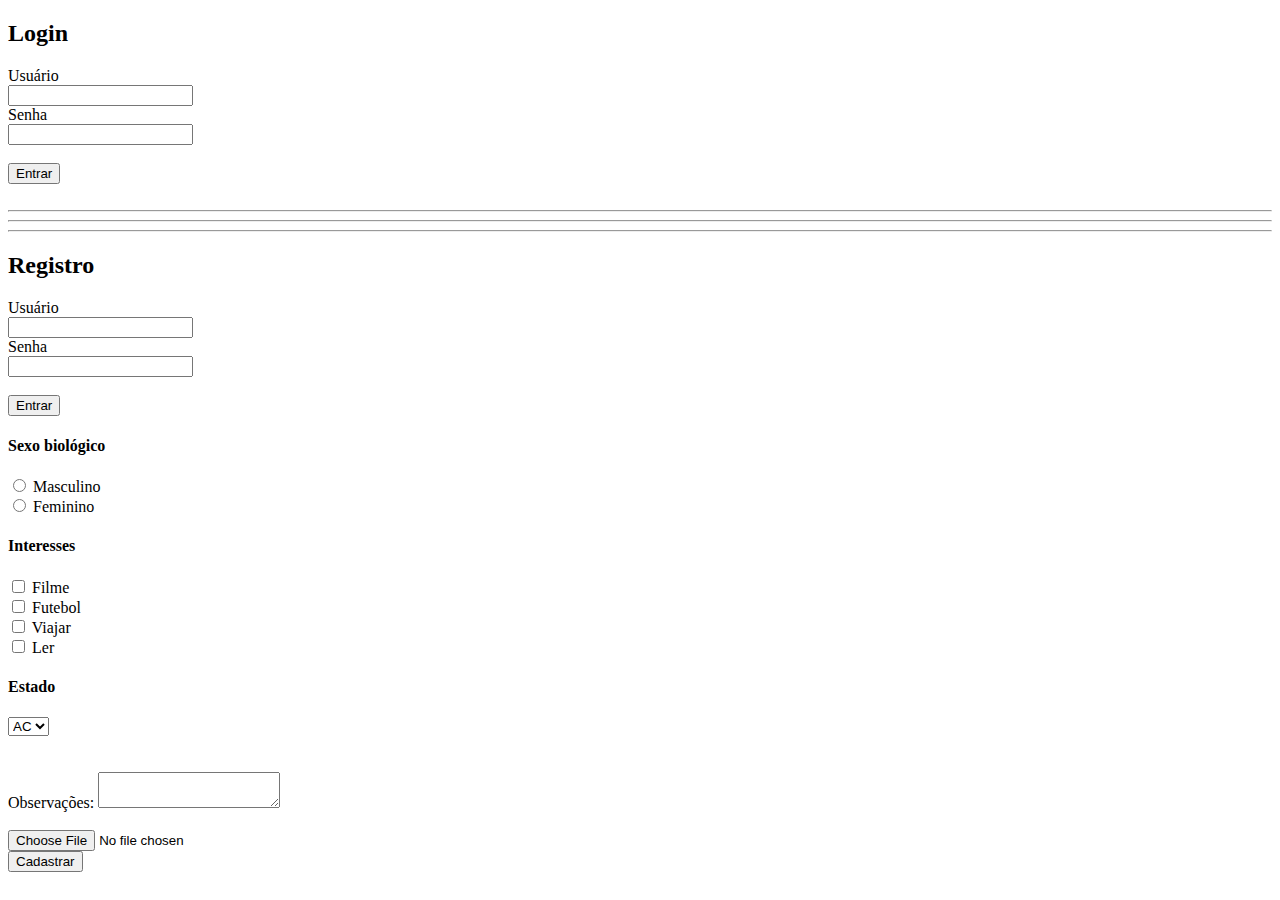
<file: index.html>
<!DOCTYPE html>
<html lang="en">

<head>
    <meta charset="UTF-8">
    <meta name="viewport" content="width=device-width, initial-scale=1.0">
    <title>Projeto Ford</title>
</head>

<body>
    <h2>Login</h2>
    <form action="login.php" method="post">
        <label for="Username">Usuário</label>
        <br>
        <input type="text" id="Username" name="Username" required>
        <br>
        <label for="password">Senha</label>
        <br>
        <Input type="text" id="password" name="password" required>
        <br>
        <br>
        <button type="submit">Entrar</button>
    </form>
    <br>
    <hr>
    <hr>
    <hr>
    <h2>Registro</h2>
    <form action="register.php" method="post">
        <label for="Username">Usuário</label>
        <br>
        <input type="text" id="Username" name="Username" required>
        <br>
        <label for="password">Senha</label>
        <br>
        <Input type="text" id="password" name="password" required>
        <br>
        <br>
        <button type="submit">Entrar</button>
    </form>

    <h4>Sexo biológico</h4>

    <input type="radio" name="sexo" value="M"> Masculino
    <br>
    <input type="radio" name="sexo" value="F"> Feminino

    <h4>Interesses</h4>

    <input type="checkbox" name="Interesses" value="Fi"> Filme
    <br>
    <input type="checkbox" name="Interesses" value="Fu"> Futebol
    <br>
    <input type="checkbox" name="Interesses" value="V"> Viajar
    <br>
    <input type="checkbox" name="Interesses" value="L"> Ler
    <br>
    <h4>Estado</h4>
    <select name="Estado">
        <option value="AC">AC</option>
        <option value="AL">AP</option>
        <option value="AP">AP</option>
        <option value="BA">BA</option>
        <option value="RJ">RJ</option>
        <option value="SP">SP</option>
        <option value="SC">SC</option>
    </select>
    <br>
    <br>
    <br>
    Observações:
    <textarea name="" id=""></textarea>
    <br>
    <br>
    <input type="file" accept="image">
    <br>
    <input type="submit" value="Cadastrar">

</body>

</html>
</file>
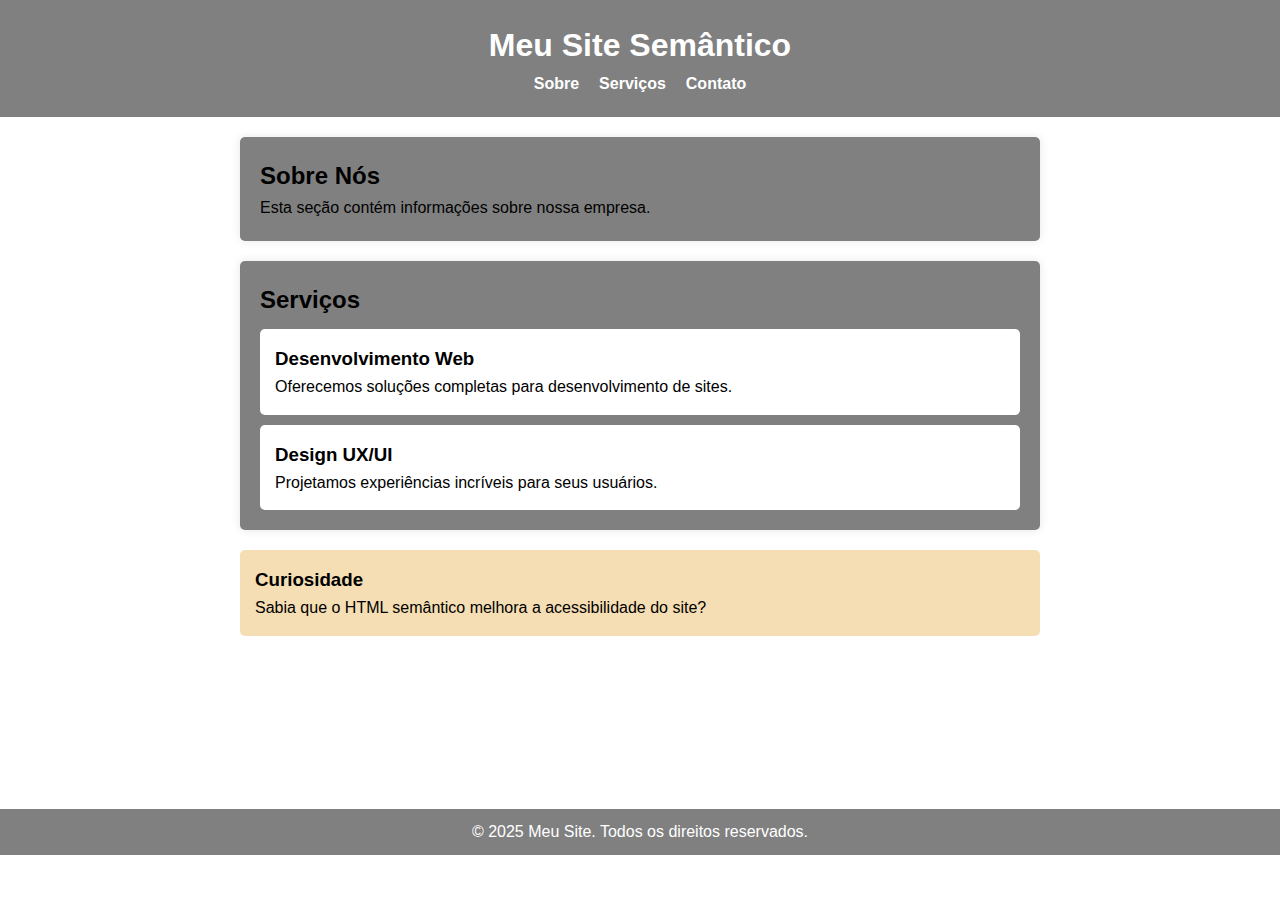
<file: Cabeçalho/index.html>
<!DOCTYPE html>
<html lang="pt-BR">

<head>
    <meta charset="UTF-8">
    <meta name="viewport" content="width=device-width, initial-scale=1.0">
    <title>Exemplo de HTML Semântico</title>
    <link rel="stylesheet" href="style.css">
</head>

<body>

    <!-- Cabeçalho da página -->
    <header>
        <h1>Meu Site Semântico</h1>
        <nav>
            <!-- Menu de navegação -->
            <ul>
                <li><a href="#sobre">Sobre</a></li>
                <li><a href="#servicos">Serviços</a></li>
                <li><a href="#contato">Contato</a></li>
            </ul>
        </nav>
    </header>

    <!-- Seção principal -->
    <main>
        <section id="sobre">
            <h2>Sobre Nós</h2>
            <p>Esta seção contém informações sobre nossa empresa.</p>
        </section>

        <section id="servicos">
            <h2>Serviços</h2>
            <article>
                <h3>Desenvolvimento Web</h3>
                <p>Oferecemos soluções completas para desenvolvimento de sites.</p>
            </article>
            <article>
                <h3>Design UX/UI</h3>
                <p>Projetamos experiências incríveis para seus usuários.</p>
            </article>
        </section>

        <!-- Informações complementares -->
        <aside>
            <h3>Curiosidade</h3>
            <p>Sabia que o HTML semântico melhora a acessibilidade do site?</p>
        </aside>
    </main>
    <br> <br> <br> <br> <br> <br>
    <!-- Rodapé da página -->
    <footer>
        <p>&copy; 2025 Meu Site. Todos os direitos reservados.</p>
    </footer>

</body>

</html>
</file>
<file: Cabeçalho/style.css>
/* Reset Básico para garantir que a página tenha boa aparência */
* {
    margin: 0;
    padding: 0;
    box-sizing: border-box;
    font-family: Arial, sans-serif;
}

/* Estilo do corpo da página */
body {
    background-color: white;
    color: black;
    line-height: 1.6;
}

/* Estilo do cabeçalho */
header {
    background-color: gray;
    color: white;
    padding: 20px;
    text-align: center;
}

nav ul {
list-style: none;
display: flex;
justify-content: center;
gap: 20px;
}

nav ul li a {
    text-decoration: none;
    color: white;
    font-weight: bold;
}

/* Estilo das seções */
section {
padding: 20px;
background: gray;
margin: 20px auto;
max-width: 800px;
border-radius: 5px;
box-shadow: 0 0 10px rgba(0, 0, 0, 0.1)

}

/* Estilos para os artigos */
article {
    background: white;
    padding: 15px;
    margin-top: 10px;
    border-radius: 5px;
}

/* Estilo do aside */
aside {
    background: wheat;
    padding: 15px;
    margin: 20px auto;
    max-width: 800px;
    border-radius: 5px;
}

/* Estilo do rodapé */
footer {
    text-align: center;
    background: gray;
    color: white;
    padding: 10px;
    position: relative;
    bottom: 0;
    width: 100%;
}
</file>
